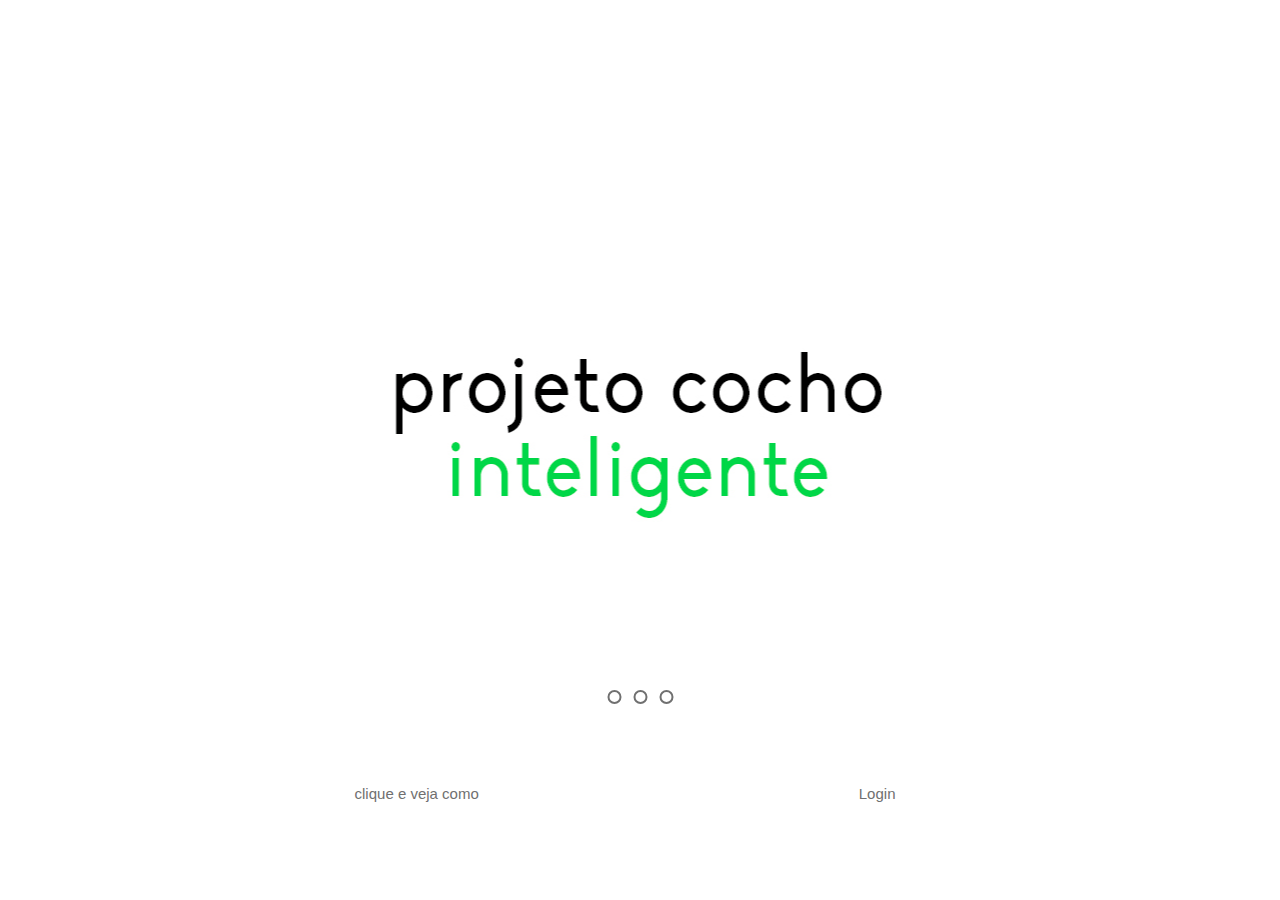
<file: index.html>
<!DOCTYPE html>
<html lang="pt">
<head>
    <meta charset="UTF-8">
    <meta http-equiv="X-UA-Compatible" content="IE=edge">
    <meta name="viewport" content="width=device-width, initial-scale=1.0">
    <title>Cocho Inteligente</title>
    <link rel="stylesheet" href="Styles/estilo.css">   
</head>
<body>
    <div class="content">
        <div class="slides">
            <input type="radio" name="slide" id="slide1">
            <input type="radio" name="slide" id="slide2">
            <input type="radio" name="slide" id="slide3">

            <div class="slide s1">
                <img src="cocho/Imagens/slide1.jpg" alt="Imagen 1">    
                <div class="baixoDireita"> </div>            
            </div>
            <div class="slide">
                <img src="cocho/Imagens/slide2.jpg" alt="Imagen 2">
            </div>                        
            <div class="slide">
                <img src="cocho/Imagens/slide3.jpg" alt="imagem 3">
            </div>           
        </div>

        <div class="navigation">
            <label class="bar" for="slide1" id="auto-btn1"></label>
            <label class="bar" for="slide2" id="auto-btn2"></label>
            <label class="bar" for="slide3" id="auto-btn3"></label>
        </div>
    </div>

    <a href="pag2.html"><input type="button" value="clique e veja como" id="vejacomo"></a>
    <a href="login.html"><input type="button" value="Login" id="Login"></a>

</body>
</html>
</file>
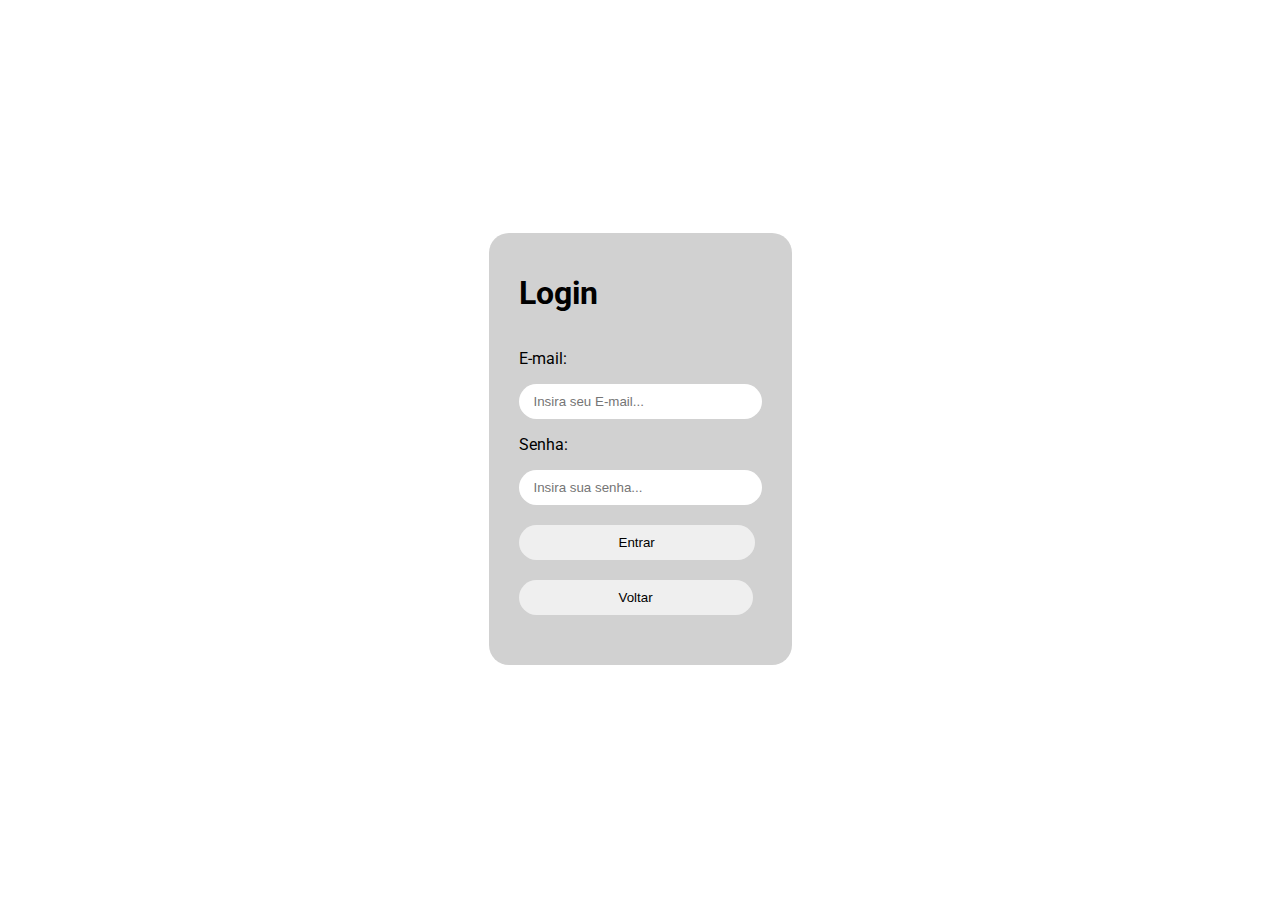
<file: login.html>
<!DOCTYPE html>
<html lang="en">
<head>
    <meta charset="UTF-8">
    <meta http-equiv="X-UA-Compatible" content="IE=edge">
    <meta name="viewport" content="width=device-width, initial-scale=1.0">
    <link rel="stylesheet" href="Styles/styles3.css">
    <title>Login</title>
</head>
<body>
    <div class="container">
        <h1>Login</h1>
        <div class="container2">
            <p>E-mail:</p>
            <input type="text" name="email" id="email" placeholder="Insira seu E-mail...">
            <p>Senha:</p>
            <input type="password" name="senha" id="senha" placeholder="Insira sua senha...">
            <input type="button" value="Entrar" id="entrar">
            <a href="index.html"><input type="button" value="Voltar" id="voltar"></a>
        </div>
    </div>
</body>
</html>
</file>
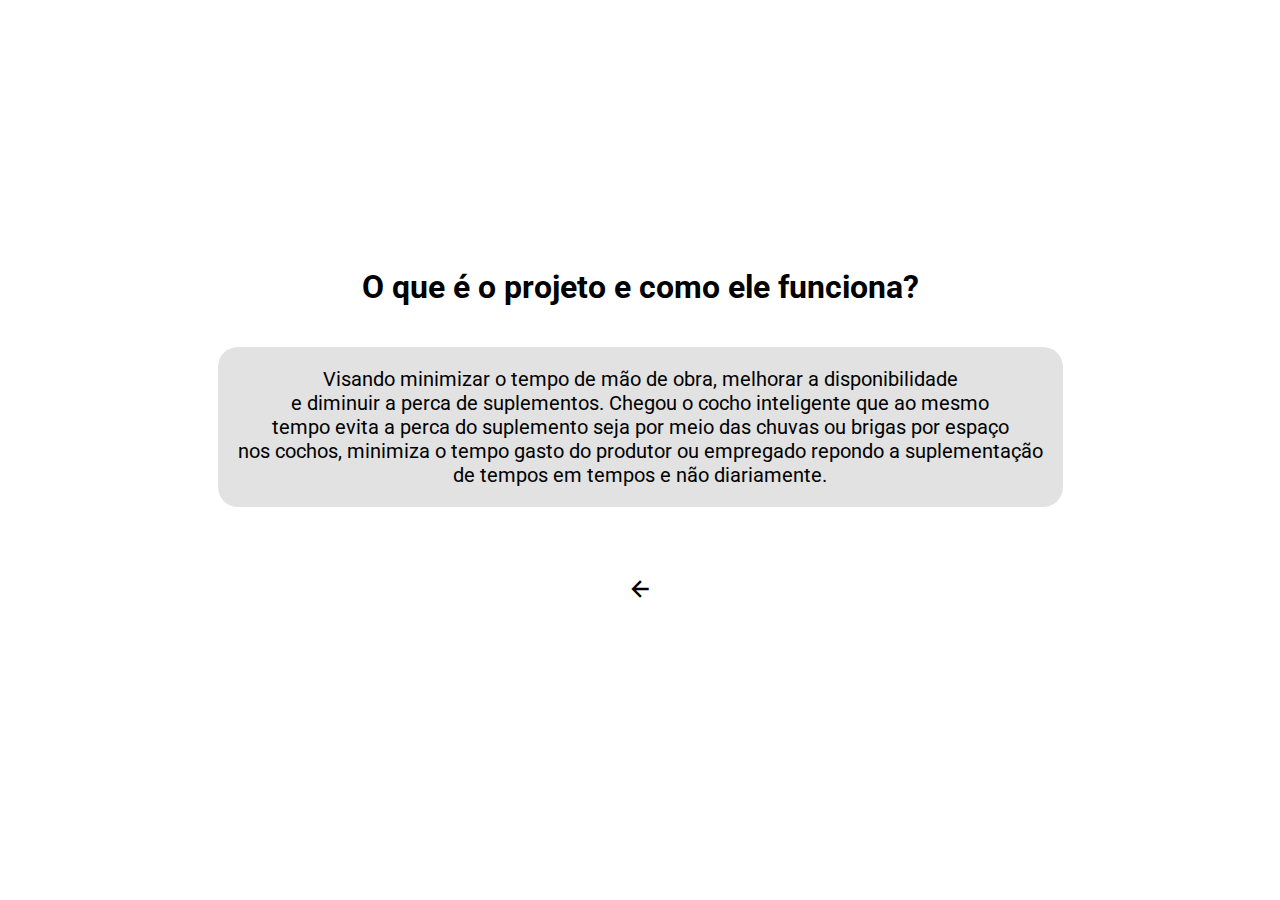
<file: opc1.html>
<!DOCTYPE html>
<html lang="pt-br">
<head>
    <meta charset="UTF-8">
    <meta http-equiv="X-UA-Compatible" content="IE=edge">
    <meta name="viewport" content="width=device-width, initial-scale=1.0">
    <link rel="stylesheet" href="Styles/styleopc1.css">   
    <link rel="stylesheet" href="https://fonts.googleapis.com/css2?family=Material+Symbols+Outlined:opsz,wght,FILL,GRAD@20..48,100..700,0..1,-50..200" />
    <title>O que é o projeto e como ele funciona?</title>
</head>
<body>
    <h1>O que é o projeto e como ele funciona?</h1>
    <p> Visando minimizar o tempo de mão de obra, melhorar a disponibilidade <br> 
        e diminuir a perca de suplementos. Chegou o cocho inteligente que ao mesmo<br>
        tempo evita a perca do suplemento seja por meio das chuvas ou brigas por espaço<br>
        nos cochos, minimiza o tempo gasto do produtor ou empregado repondo a suplementação<br>
        de tempos em tempos e não diariamente.
    </p>
    <a href="pag2.html"><span class="material-symbols-outlined">arrow_back</span></a>
</body>
</html>
</file>
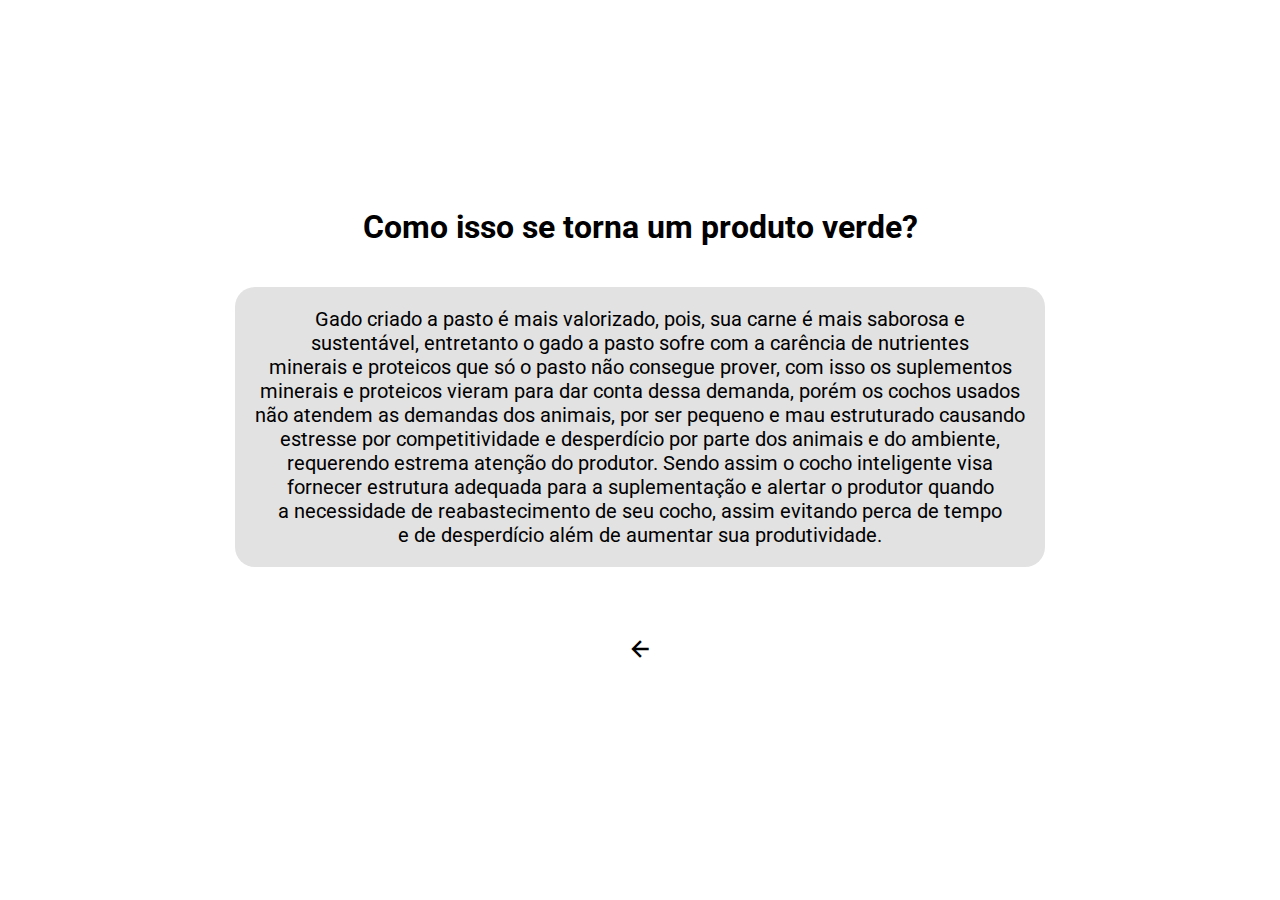
<file: opc2.html>
<!DOCTYPE html>
<html lang="pt-br">
<head>
    <meta charset="UTF-8">
    <meta http-equiv="X-UA-Compatible" content="IE=edge">
    <meta name="viewport" content="width=device-width, initial-scale=1.0">
    <link rel="stylesheet" href="Styles/styleopc1.css">   
    <link rel="stylesheet" href="https://fonts.googleapis.com/css2?family=Material+Symbols+Outlined:opsz,wght,FILL,GRAD@20..48,100..700,0..1,-50..200" />
    <title>Como isso se torna um produto verde?</title>
</head>
<body>
    <h1>Como isso se torna um produto verde?</h1>
    <p>Gado criado a pasto é mais valorizado, pois, sua carne é mais saborosa e<br>
    sustentável, entretanto o gado a pasto sofre com a carência de nutrientes<br>
    minerais e proteicos que só o pasto não consegue prover, com isso os suplementos<br>
    minerais e proteicos vieram para dar conta dessa demanda, porém os cochos usados<br>
    não atendem as demandas dos animais, por ser pequeno e mau estruturado causando<br>
    estresse por competitividade e desperdício por parte dos animais e do ambiente,<br>
    requerendo estrema atenção do produtor. Sendo assim o cocho inteligente visa<br>
    fornecer estrutura adequada para a suplementação e alertar o produtor quando<br>
    a necessidade de reabastecimento de seu cocho, assim evitando perca de tempo<br>
    e de desperdício além de aumentar sua produtividade.
    </p>
    <a href="pag2.html"><span class="material-symbols-outlined">arrow_back</span></a>
</body>
</html>
</file>
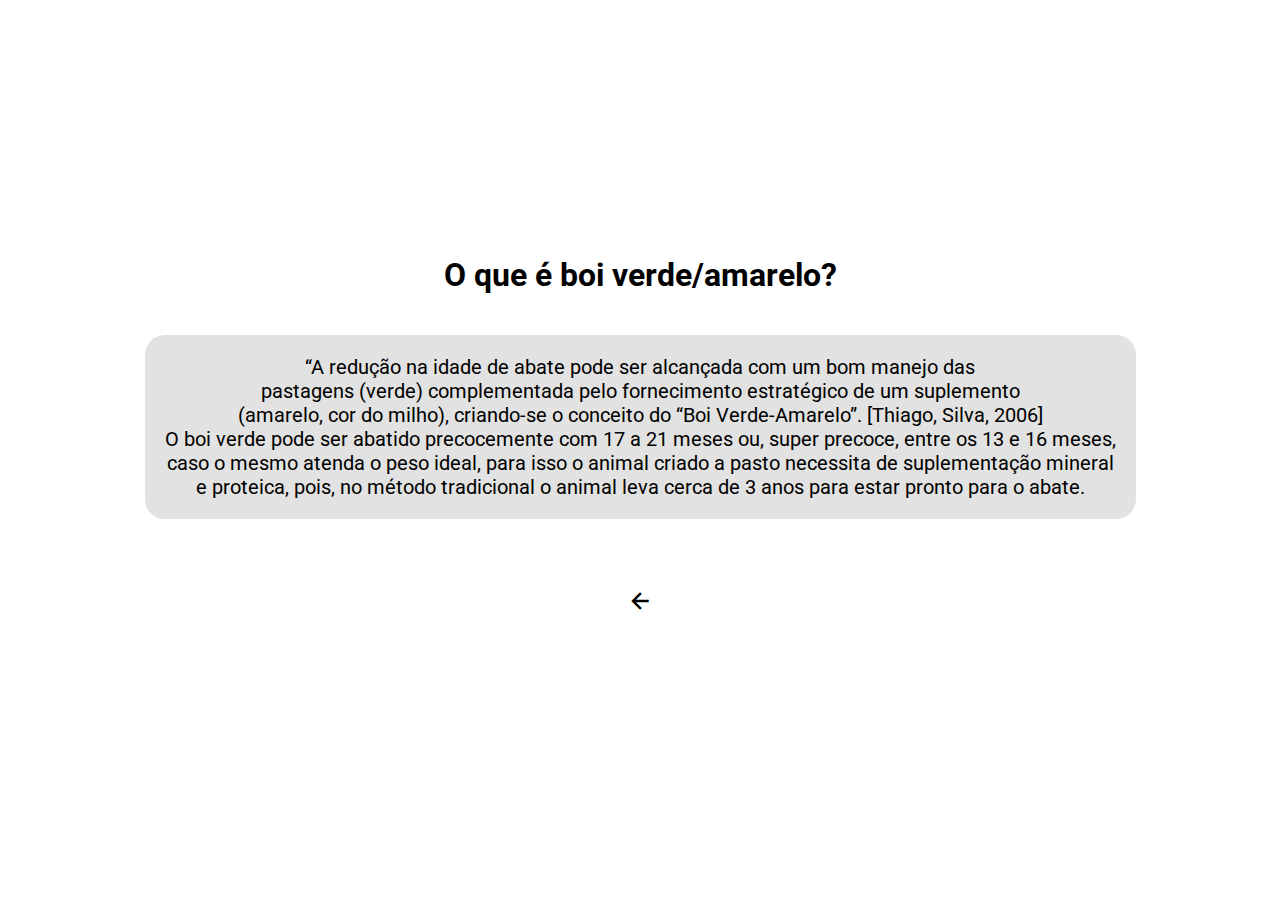
<file: opc3.html>
<!DOCTYPE html>
<html lang="pt-br">
<head>
    <meta charset="UTF-8">
    <meta http-equiv="X-UA-Compatible" content="IE=edge">
    <meta name="viewport" content="width=device-width, initial-scale=1.0">
    <link rel="stylesheet" href="Styles/styleopc1.css">   
    <link rel="stylesheet" href="https://fonts.googleapis.com/css2?family=Material+Symbols+Outlined:opsz,wght,FILL,GRAD@20..48,100..700,0..1,-50..200" />
    <title>O que é boi verde/amarelo?</title>
</head>
<body>
    <h1>O que é boi verde/amarelo?</h1>
    <p>“A redução na idade de abate pode ser alcançada com um bom manejo das<br>
        pastagens (verde) complementada pelo fornecimento estratégico de um suplemento<br> 
        (amarelo, cor do milho), criando-se o conceito do “Boi Verde-Amarelo”. [Thiago, Silva, 2006]<br> 
        O boi verde pode ser abatido precocemente com 17 a 21 meses ou, super precoce, entre os 13 e 16 meses,<br>
        caso o mesmo atenda o peso ideal, para isso o animal criado a pasto necessita de suplementação mineral<br>
        e proteica, pois, no método tradicional o animal leva cerca de 3 anos para estar pronto para o abate.
    </p>
    <a href="pag2.html"><span class="material-symbols-outlined">arrow_back</span></a>
</body>
</html>
</file>
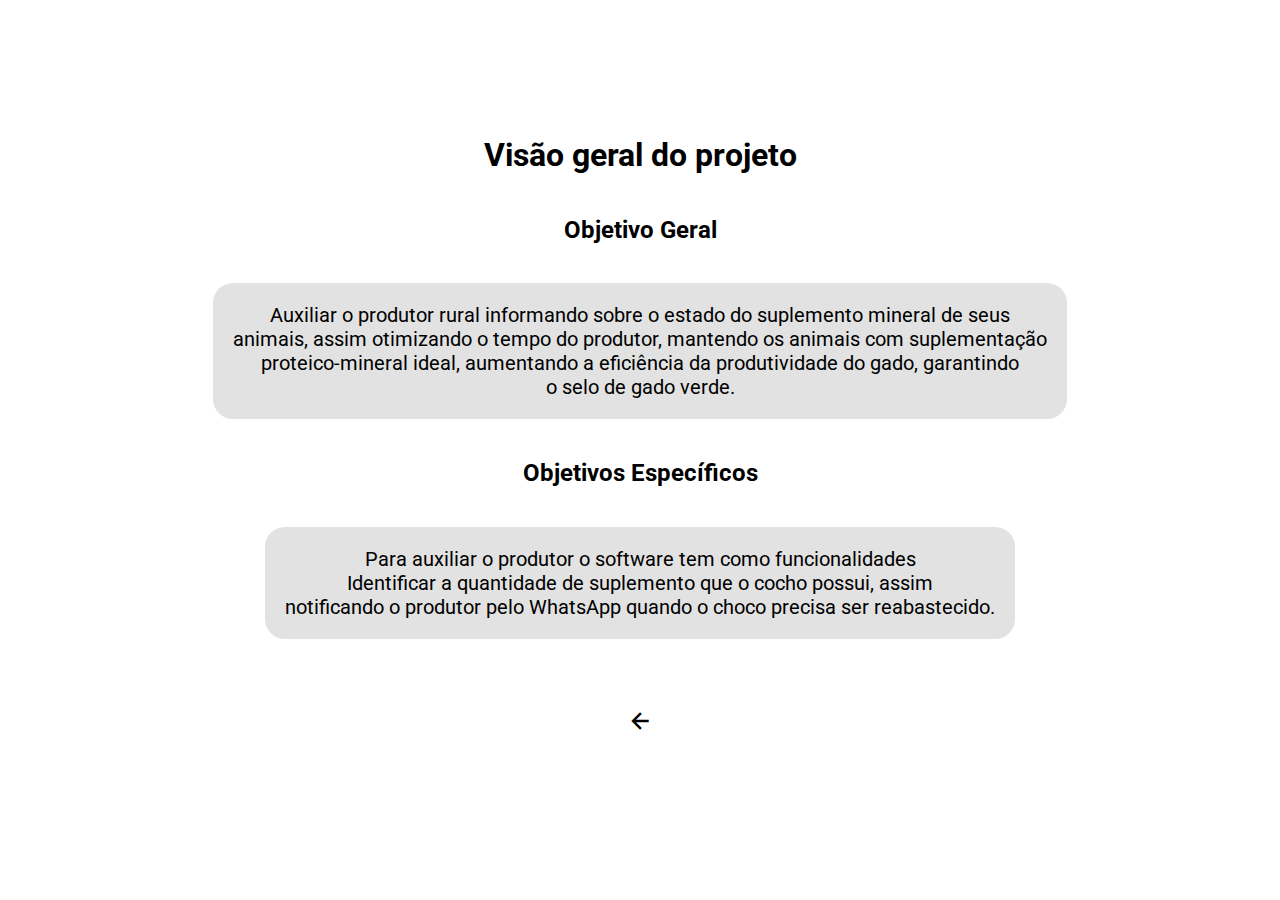
<file: opc4.html>
<!DOCTYPE html>
<html lang="pt-br">
<head>
    <meta charset="UTF-8">
    <meta http-equiv="X-UA-Compatible" content="IE=edge">
    <meta name="viewport" content="width=device-width, initial-scale=1.0">
    <link rel="stylesheet" href="Styles/styleopc1.css">   
    <link rel="stylesheet" href="https://fonts.googleapis.com/css2?family=Material+Symbols+Outlined:opsz,wght,FILL,GRAD@20..48,100..700,0..1,-50..200" />
    <title>Visão geral do projeto</title>
</head>
<body>
    <h1>Visão geral do projeto</h1>
    <h2>Objetivo Geral</h2>
    <p>Auxiliar o produtor rural informando sobre o estado do suplemento mineral de seus<br>
        animais, assim otimizando o tempo do produtor, mantendo os animais com suplementação<br>
        proteico-mineral ideal, aumentando a eficiência da produtividade do gado, garantindo<br>
        o selo de gado verde.
    </p>
    <h2>Objetivos Específicos</h2>
    <p>Para auxiliar o produtor o software tem como funcionalidades<br>
        Identificar a quantidade de suplemento que o cocho possui, assim<br>
        notificando o produtor pelo WhatsApp quando o choco precisa ser reabastecido.
    </p>
    <a href="pag2.html"><span class="material-symbols-outlined">arrow_back</span></a>
</body>
</html>
</file>
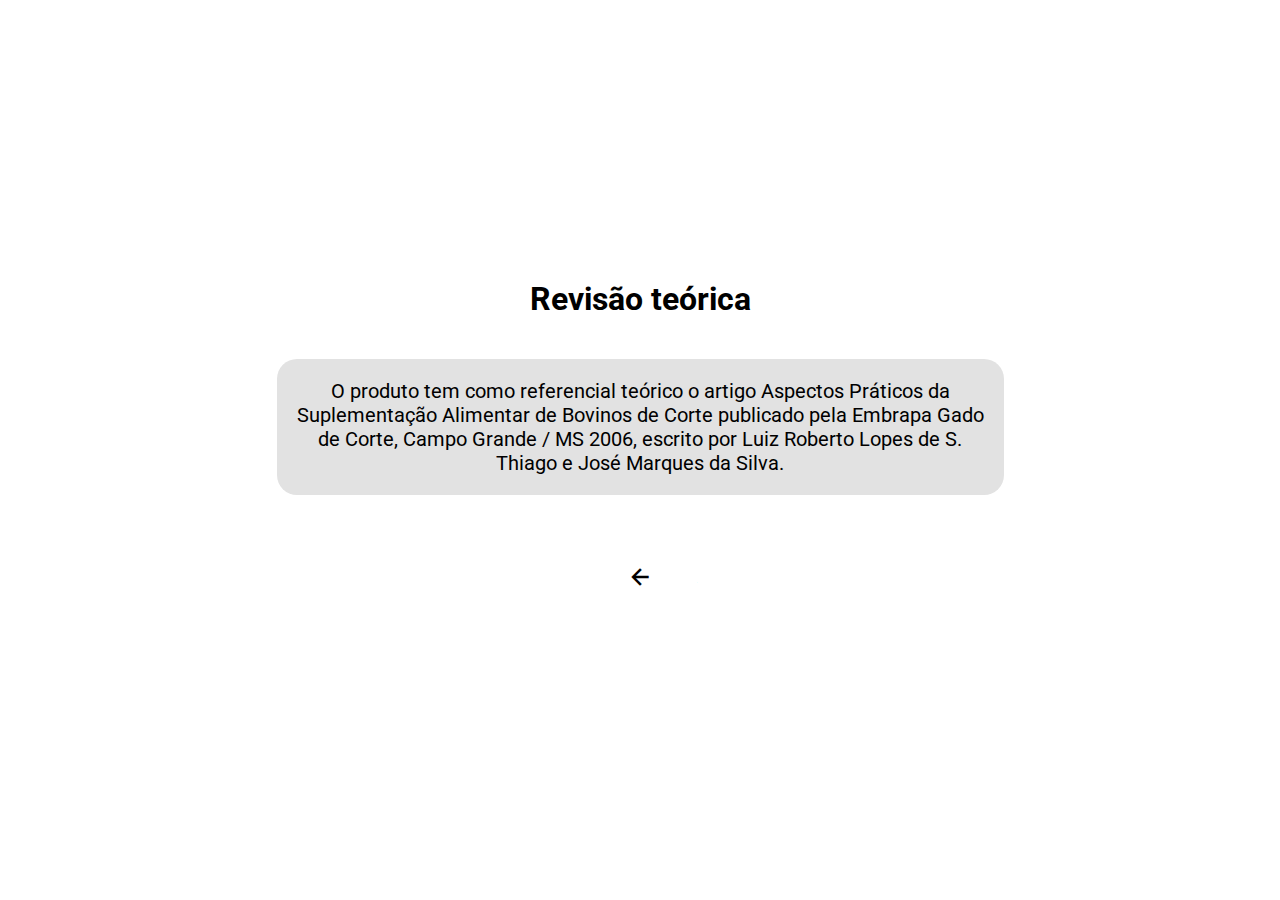
<file: opc5.html>
<!DOCTYPE html>
<html lang="pt-br">
<head>
    <meta charset="UTF-8">
    <meta http-equiv="X-UA-Compatible" content="IE=edge">
    <meta name="viewport" content="width=device-width, initial-scale=1.0">
    <link rel="stylesheet" href="Styles/styleopc1.css">   
    <link rel="stylesheet" href="https://fonts.googleapis.com/css2?family=Material+Symbols+Outlined:opsz,wght,FILL,GRAD@20..48,100..700,0..1,-50..200" />
    <title>Revisão teórica</title>
</head>
<body>
    <h1>Revisão teórica</h1>
    <p>O produto tem como referencial teórico o artigo Aspectos Práticos da<br>
        Suplementação Alimentar de Bovinos de Corte publicado pela Embrapa Gado<br>
        de Corte, Campo Grande / MS 2006, escrito por Luiz Roberto Lopes de S.<br>
        Thiago e José Marques da Silva.
    </p>
    <a href="pag2.html"><span class="material-symbols-outlined">arrow_back</span></a>
</body>
</html>
</file>
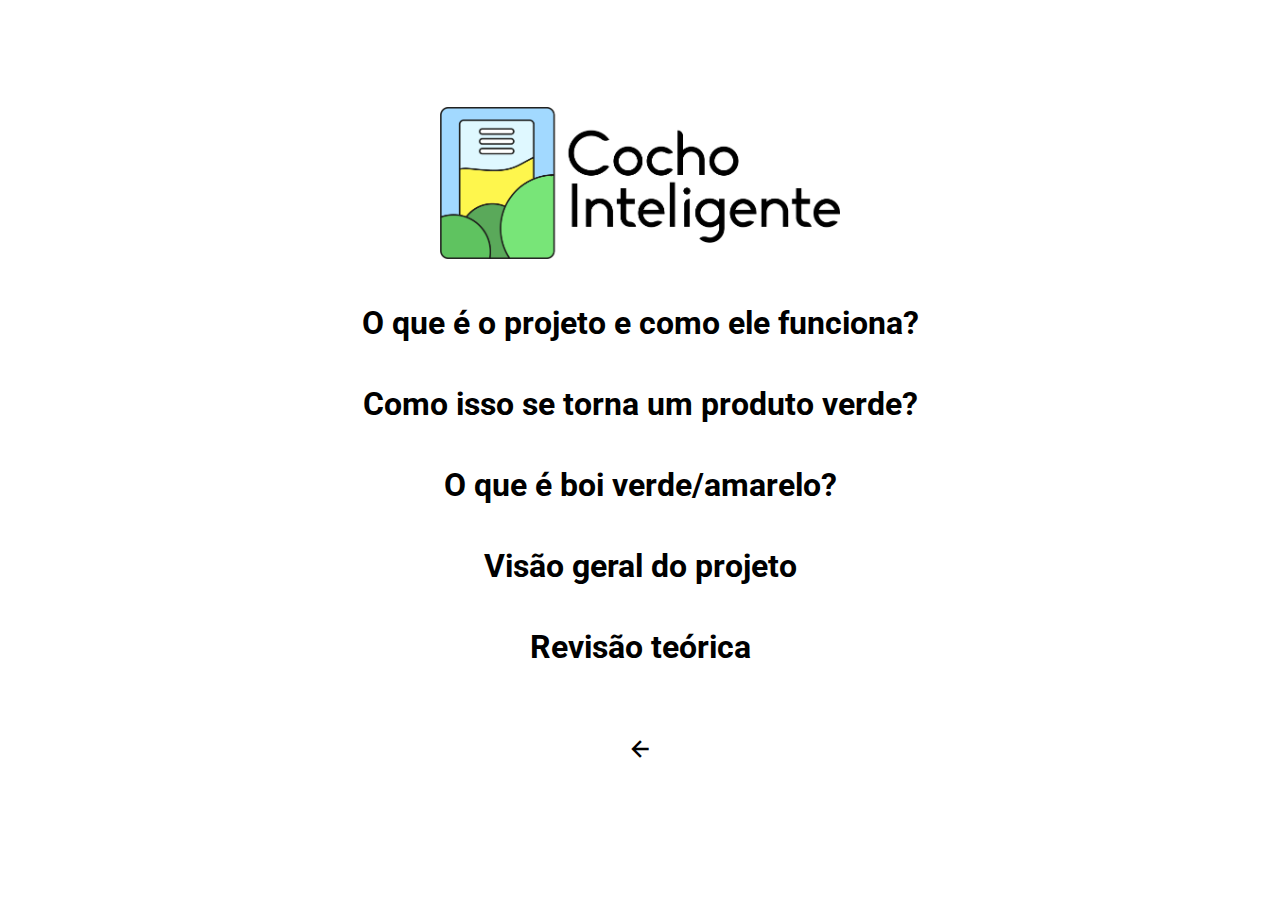
<file: pag2.html>
<!DOCTYPE html>
<html lang="pt-br">
<head>
    <meta charset="UTF-8">
    <meta http-equiv="X-UA-Compatible" content="IE=edge">
    <meta name="viewport" content="width=device-width, initial-scale=1.0">
    <link rel="stylesheet" href="Styles/styles2.css">
    <link rel="stylesheet" href="https://fonts.googleapis.com/css2?family=Material+Symbols+Outlined:opsz,wght,FILL,GRAD@20..48,100..700,0..1,-50..200" />
    <title>Infos</title>
</head>
<body>
    <div>
        <img src="cocho/Imagens/Logo cocho inteligente.jpg" alt="imagem 4" class="img4">
    </div>

    <a href="opc1.html">
        <div class="quadro1">
            <h1>O que é o projeto e como ele funciona?</h1>
        </div>
    </a>

    <a href="opc2.html">
        <div class="quadro2">
            <h1>Como isso se torna um produto verde?</h1>
        </div>
    </a>

    <a href="opc3.html">
        <div class="quadro3">
            <h1>O que é boi verde/amarelo?</h1>
        </div>
    </a>

    <a href="opc4.html">
        <div class="quadro4">
            <h1>Visão geral do projeto</h1>
        </div>
    </a>

    <a href="opc5.html">
        <div class="quadro5">
            <h1>Revisão teórica</h1>
        </div>
    </a>

    <a href="index.html"><span class="material-symbols-outlined">arrow_back</span></a>

</body>
</html>
</file>
<file: Styles/estilo.css>
@import url('https://fonts.googleapis.com/css2?family=Poppins:wght@300&family=Roboto:ital,wght@0,100;0,300;0,400;0,500;0,700;0,900;1,100;1,300;1,400;1,500;1,700;1,900&display=swap');

body{
    background-color: rgb(255, 255, 255);
    margin: 0;
    padding: 0;
    height: 100pv;
    width: 100vw;
    display: flex;
    align-items: center;
    justify-content: center;
    font-family: 'Roboto', sans-serif;
}
.content{
    height: 560px;
    width: 705px;
    border-radius: 20px;
    overflow: hidden;
    position: absolute;
    top: 50%;
    left: 50%;
    transform: translate(-50%,-50%);
}
.navigation{
    position: absolute;
    bottom: 20px;
    left: 50%;
    transform: translate(-50%);
    display: flex;
}
.bar{
    width: 10px;
    height: 10px;
    border:2px solid rgb(112, 112, 112);
    margin: 6px;
    border-radius: 50px;
    cursor: pointer;
    transition: 1s;
    
}
.bar:hover{
    width: 50px;
    background-color: rgb(88, 231, 60);
}
#slide1, #slide2, #slide3, #slide4{
    display: none;    
}
.slides{
    display: flex;
    width: 500%;
    height: 100%;
}
.slide{
    width: 20%;  
    transition: .6s;
}
.slide img{
    width: 100%;
    height:100%;
}
#slide1:checked~.s1{
    margin-left: 0;
   
}
#slide2:checked~.s1{
    margin-left: -20%;
}
#slide3:checked~.s1{
    margin-left: -40%;
}
#slide4:checked~.s1{
    margin-left: -50%;
}


#vejacomo {
    background-color:rgb(255, 255, 255);
    display: flex;
    margin-top: 780px;
    border-style: none;
    border-radius: 50px;
    padding: 5px;
    font-size: 15px;
    color: rgb(112, 112, 112);
    cursor: pointer;
    transition: 0.5s;
    position: relative;
    right: 200px;

}

#vejacomo:hover {
    background-color:#73d655;
    padding: 20px;
    display: flex;
    margin-top: 780px;
    border-style: none;
    border-radius: 10px;
    padding: 15px;
    font-size: 15px;
    color: #ffffff;
}

#Login {
    background-color:rgb(255, 255, 255);
    display: flex;
    margin-top: 780px;
    border-style: none;
    border-radius: 50px;
    padding: 5px;
    font-size: 15px;
    color: rgb(112, 112, 112);
    cursor: pointer;
    transition: 0.5s;
    position: relative;
    left: 170px;
}

#Login:hover {
    background-color:#5589d6;
    padding: 20px;
    display: flex;
    margin-top: 780px;
    border-style: none;
    border-radius: 10px;
    padding: 15px;
    font-size: 15px;
    color: #ffffff;
}

a {
    text-decoration: none;
}
</file>
<file: Styles/styles3.css>
@import url('https://fonts.googleapis.com/css2?family=Poppins:wght@300&family=Roboto:ital,wght@0,100;0,300;0,400;0,500;0,700;0,900;1,100;1,300;1,400;1,500;1,700;1,900&display=swap');

body {
    font-family: 'Roboto', sans-serif;
    min-height: 98vh;
    min-width: 98vh;
    display: flex;
    flex-direction: column;
    align-items: center;
    justify-content: center;
}   

.container {
    display: flex;
    flex-direction: column;
    background-color: rgb(209, 209, 209);
    padding: 20px 30px 50px 30px;
    border-radius: 20px;
}

#email, #senha {
    border-radius: 20px;
    border-style: none;
    padding: 10px 51px 10px 15px;
    transition: 1s;
    outline: none;
}

#email:hover, #senha:hover{
    border-radius: 25px;
    border-style: none;
    padding: 15px 51px 15px 15px;
}

#entrar, #voltar{
    display: flex;
    margin-top: 20px;
    padding: 10px 100px 10px 100px;
    border-radius: 20px;
    border-style: none;
    cursor: pointer;
    transition: 0.5s;
}

#voltar:hover {
    background-color: #d65555;
    display: flex;
    margin-top: 20px;
    padding: 20px 100px 20px 100px;
    border-radius: 20px;
    border-style: none;
    cursor: pointer;
}
#entrar:hover {
    background-color: #5589d6;
    display: flex;
    margin-top: 20px;
    padding: 20px 100px 20px 100px;
    border-radius: 20px;
    border-style: none;
    cursor: pointer;
}

a {
    text-decoration: none;
}
</file>
<file: Styles/styleopc1.css>
@import url('https://fonts.googleapis.com/css2?family=Poppins:wght@300&family=Roboto:ital,wght@0,100;0,300;0,400;0,500;0,700;0,900;1,100;1,300;1,400;1,500;1,700;1,900&display=swap');

body {
    font-family: 'Roboto', sans-serif;
    min-height: 98vh;
    min-width: 98vh;
    display: flex;
    flex-direction: column;
    align-items: center;
    justify-content: center;
}

p {
    background-color: rgb(226, 226, 226);
    border-radius: 20px;
    padding: 20px;
    text-align: center;
    font-size: 20px;
    cursor: default;
    transition: 1s;
}

p:hover {
    background-color: rgb(235, 235, 235);
    border-radius: 20px;
    padding: 20px;
    text-align: center;
    font-size: 22px;
}

.material-symbols-outlined {
    color: black;
    cursor: pointer;
    transition: 0.5s;
    padding: 0px;
    margin: 50px;
    border-radius: 200px;
  font-variation-settings:
  'FILL' 0,
  'wght' 900,
  'GRAD' 0,
  'opsz' 58
}
.material-symbols-outlined:hover {
    cursor: pointer;
    background-color: #73d655;
    padding: 10px;
    border-radius: 10px;
  font-variation-settings:
  'FILL' 0,
  'wght' 900,
  'GRAD' 0,
  'opsz' 58
}
</file>
<file: Styles/styles2.css>
@import url('https://fonts.googleapis.com/css2?family=Poppins:wght@300&family=Roboto:ital,wght@0,100;0,300;0,400;0,500;0,700;0,900;1,100;1,300;1,400;1,500;1,700;1,900&display=swap');

body {
    font-family: 'Roboto', sans-serif;
    min-height: 98vh;
    min-width: 98vh;
    display: flex;
    flex-direction: column;
    align-items: center;
    justify-content: center;
}       

h1 {
    color: rgb(0, 0, 0);
    transition: 0.5s;
}

a {
    text-decoration: none;
}

.quadro1, .quadro2, .quadro3, .quadro4, .quadro5{
    background-color: rgb(255, 255, 255) ;
    border-radius: 200px;
    padding: 0px 30px 0px 30px;
    cursor: pointer;
    transition: 1s;
}

.quadro1:hover {
    background-color: rgb(209, 209, 209) ;
    border-radius: 200px;
    padding: 10px 50px 10px 50px;
    transition: 1s;
    margin: 20px;
}
.quadro2:hover {
    background-color: rgb(209, 209, 209) ;
    border-radius: 200px;
    padding: 10px 50px 10px 50px;
    transition: 1s;
    margin: 20px;
}
.quadro3:hover {
    background-color: rgb(209, 209, 209) ;
    border-radius: 200px;
    padding: 10px 50px 10px 50px;
    transition: 1s;
    margin: 20px;
}
.quadro4:hover {
    background-color: rgb(209, 209, 209) ;
    border-radius: 200px;
    padding: 10px 50px 10px 50px;
    transition: 1s;
    margin: 20px;
}
.quadro5:hover {
    background-color: rgb(209, 209, 209) ;
    border-radius: 200px;
    padding: 10px 50px 10px 50px;
    transition: 1s;
    margin: 20px;
}

.material-symbols-outlined {
    color: black;
    cursor: pointer;
    transition: 0.5s;
    padding: 0px;
    margin: 50px;
    border-radius: 200px;
  font-variation-settings:
  'FILL' 0,
  'wght' 900,
  'GRAD' 0,
  'opsz' 58
}
.material-symbols-outlined:hover {
    cursor: pointer;
    background-color: #73d655;
    padding: 10px;
    border-radius: 10px;
  font-variation-settings:
  'FILL' 0,
  'wght' 900,
  'GRAD' 0,
  'opsz' 58
}

.img4 {
    max-width: 400px;
    margin: 20px;
}
</file>
